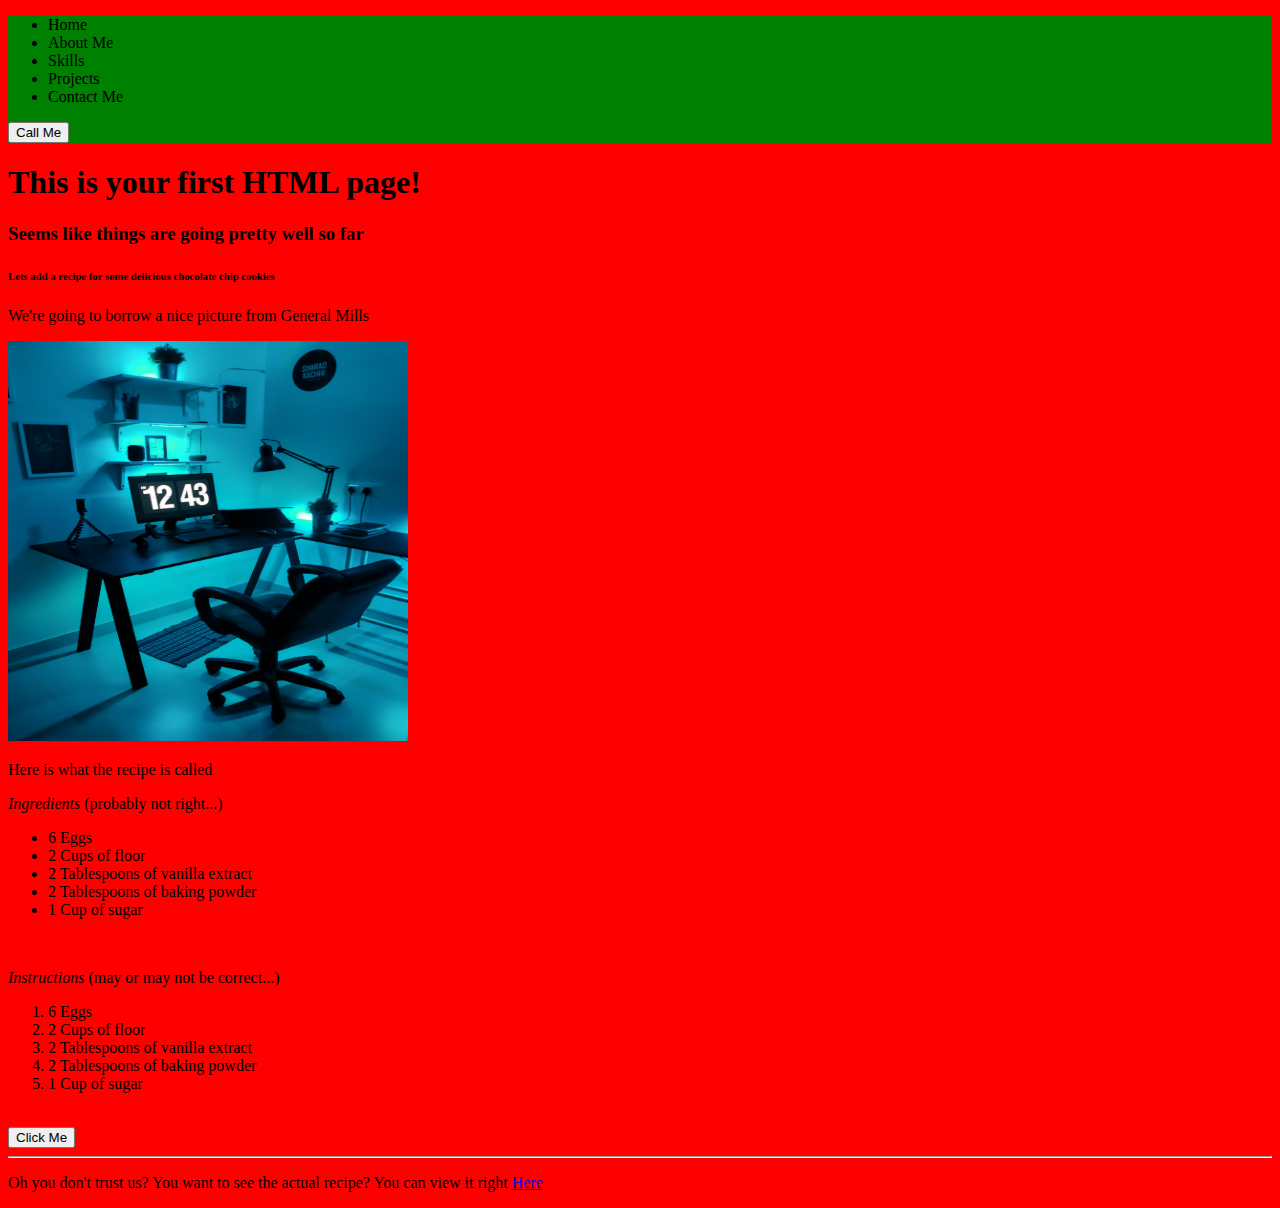
<file: index.html>
<!DOCTYPE html>
<lang="en">
 <head>
<title>News Website</title>
<link rel="stylesheet" href="index.css">
 </head>
<body>
 <header>
 <nav>
  <ul>
   <li>Home</li> 
  <li>About Me</li>
  <li>Skills</li>
  <li>Projects</li>
  <li>Contact Me</li>
  </ul>
 </nav>
 <button class="call-me">Call Me</button>
</header>
<h1>This is your first HTML page!</h1>
<h3>Seems like things are going pretty well so far</h3>
<h6>Lets add a recipe for some delicious chocolate chip cookies</h6>
<p>We're going to borrow a nice picture from General Mills</p>
<img src="./image1.jpg" height="400px" width="400px" alt="image of an office">
<p>Here is what the recipe is called</p>
<p><em>Ingredients</em> (probably not right...)</p>
<ul>
 <li>6 Eggs</li>
 <li>2 Cups of floor</li>
 <li>2 Tablespoons of vanilla extract</li>
 <li>2 Tablespoons of baking powder </li>
 <li>1 Cup of sugar</li>
</ul>
<br>
<p><em>Instructions</em> (may or may not be correct...)</p>
<ol>
 <li>6 Eggs</li>
 <li>2 Cups of floor</li>
 <li>2 Tablespoons of vanilla extract</li>
 <li>2 Tablespoons of baking powder </li>
 <li>1 Cup of sugar</li>
</ol>
<br>
<a href="https://www.wikipedia.org"><button>Click Me</button></a>
<hr>
<footer>
 <p>Oh you don't trust us? You want to see the actual recipe? You can view it right <a href="https://www.wikipedia.org">Here</a></p>
 
</footer>
</body>
</html>
</file>
<file: index.css>
body{background: red;}
header{background: green;
display: }
</file>
